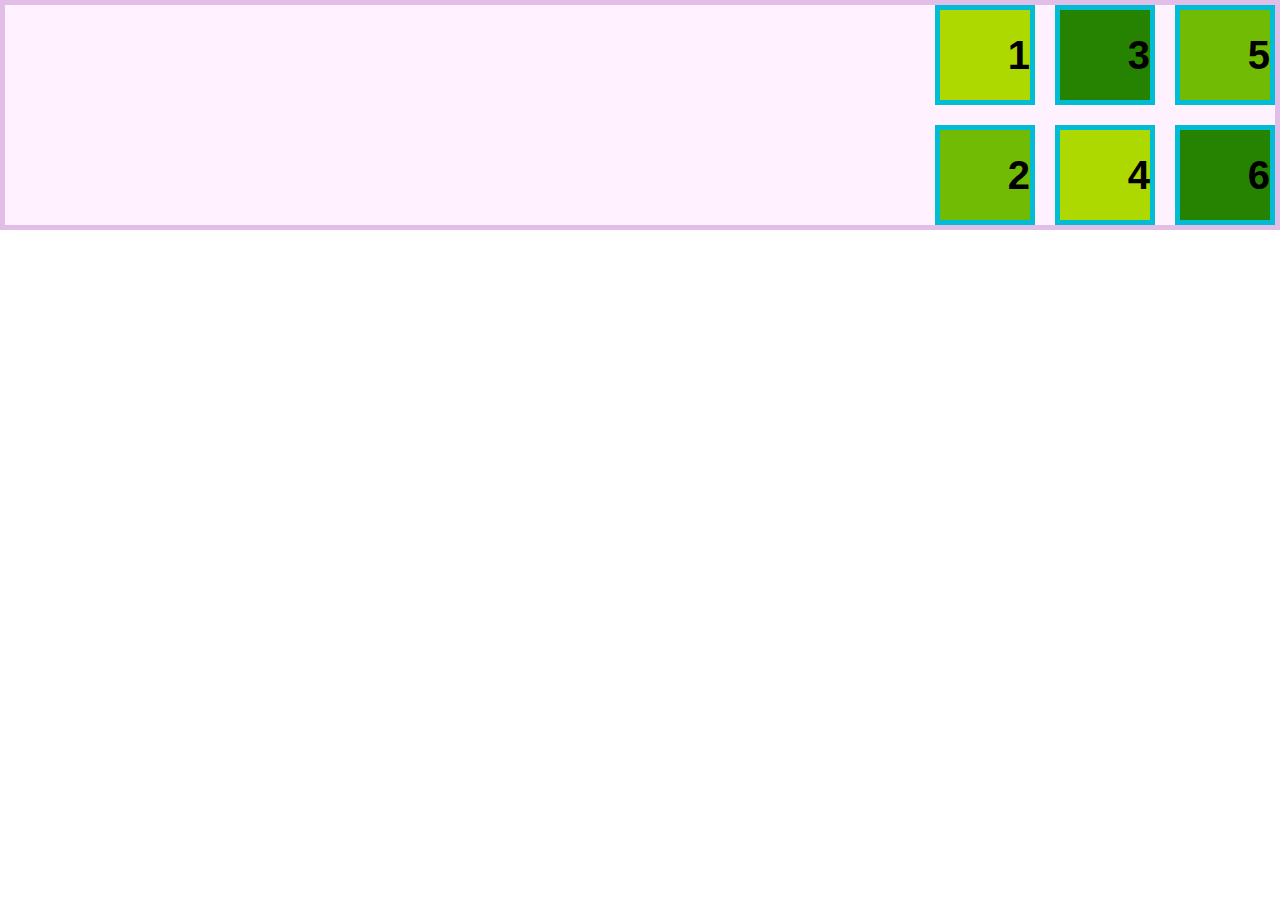
<file: index.html>
<!DOCTYPE html>
<html lang="en">
<head>
  <meta charset="UTF-8">
  <meta http-equiv="X-UA-Compatible" content="IE=edge">
  <meta name="viewport" content="width=device-width, initial-scale=1.0">
  <link rel="stylesheet" href="./style.css">
  <title>CSS GRID</title>
</head>
<body>
  <div class="contenedor">
    <div class="item">1</div>
    <div class="item">2</div>
    <div class="item">3</div>
    <div class="item">4</div>
    <div class="item">5</div>
    <div class="item">6</div>
  </div>
</body>
</html>
</file>
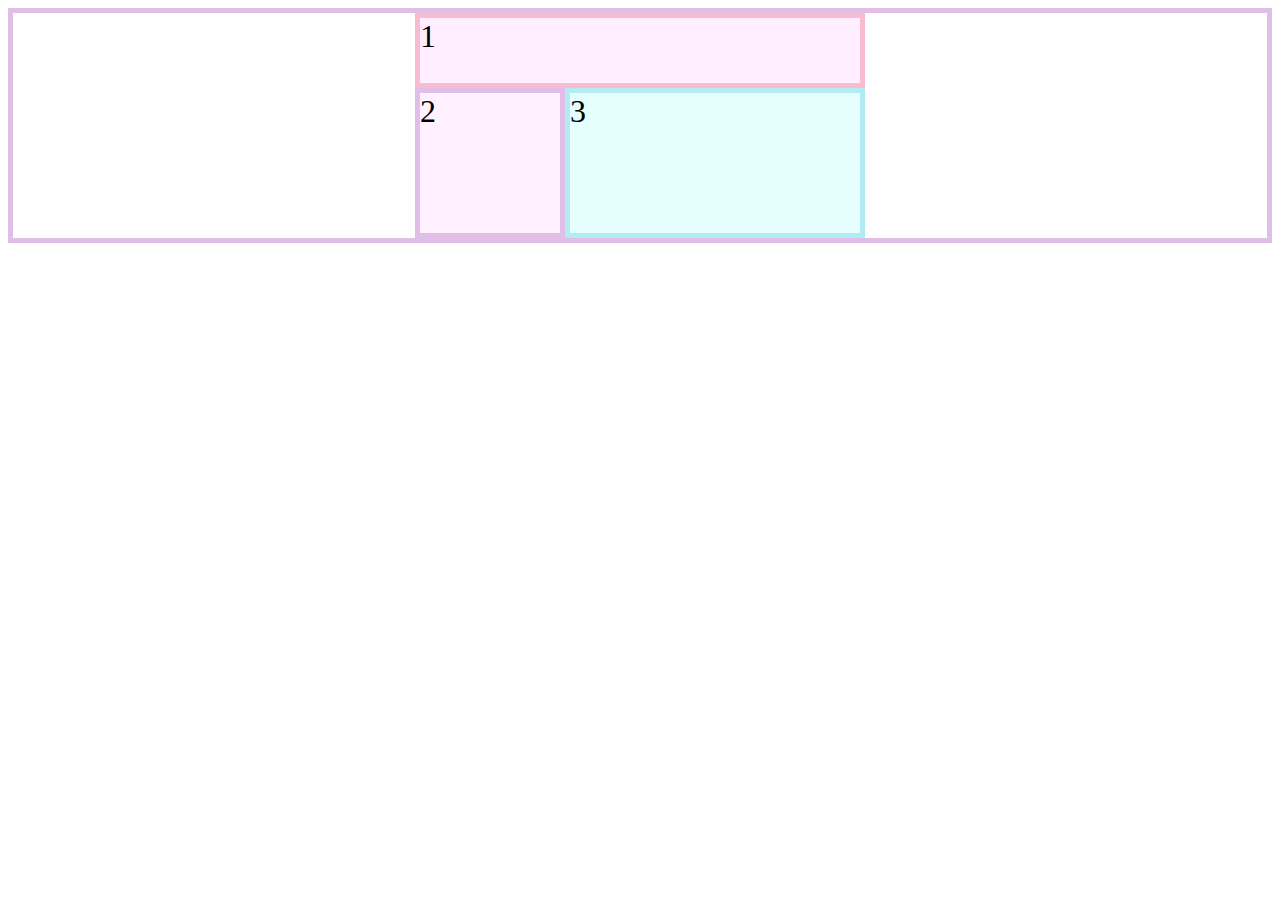
<file: grid-template.html>
<!DOCTYPE html>
<html lang="en">
  <head>
    <meta charset="UTF-8" />
    <meta http-equiv="X-UA-Compatible" content="IE=edge" />
    <meta name="viewport" content="width=device-width, initial-scale=1.0" />
    <link rel="stylesheet" href="./grid-template.css" />
    <title>Document</title>
  </head>
  <body>
    <div class="contenedor">
      <div class="item item-1">1</div>
      <div class="item item-2">2</div>
      <div class="item item-3">3</div>
    </div>
  </body>
</html>
</file>
<file: style.css>
* {
  margin: 0;
  padding: 0;
  box-sizing: border-box;
  font-family: Arial, Helvetica, sans-serif;
}

html {
  font-size: 62.5%;
}

.contenedor {
  display: grid;
  border: 5px solid #e1bee7;
  background-color: #fff1ff;
  justify-content: flex-end;
  grid-template-rows: 100px 100px;
  grid-auto-columns: 100px;
  grid-auto-flow: column;
  gap: 20px;
}

.item {
  display: flex;
  justify-content: flex-end;
  align-items: flex-end;
  text-align: center;
  place-items: center;
  font-size: 3rem;
  color: black;
  font-weight: bold;
  border: 5px solid #00bcd4;
  font-size: 4rem;
}

.item:nth-child(3n + 1) {
  background: #add901;
}
.item:nth-child(3n + 2) {
  background: #71bb05;
}
.item:nth-child(3n + 3) {
  background: #268201;
}
.item:nth-child(3n + 1) p {
  background: #268201;
}
.item:nth-child(3n + 2) p {
  background: #2a8406;
}
.item:nth-child(3n + 3) p {
  background: #370000;
}
</file>
<file: grid-template.css>
.contenedor {
  border: 5px solid #e1bee7;
  background-color: white;
  display: grid;
  grid-template-columns: 150px 150px 150px;
  grid-template-rows: 75px 75px 75px;
  grid-template-areas:
    "one one one"
    "two three three"
    "two three three";
  place-content: center;
}

.item {
  font-size: 2rem;
}

.item-1 {
  border: 5px solid #f8bbd0;
  background-color: #ffeeff;
  /* grid-column-start: 1;
  grid-column-end: 4; */
  grid-area: one;
}

.item-2 {
  border: 5px solid #e1bee7;
  background-color: #fff1ff;
  /* grid-row: 2 / 4; */
  grid-area: two;
}

.item-3 {
  border: 5px solid #b2ebf2;
  background-color: #e5ffff;
  /* grid-area: 2 / 2 / 4 / 4; */
  grid-area: three;
}
</file>
